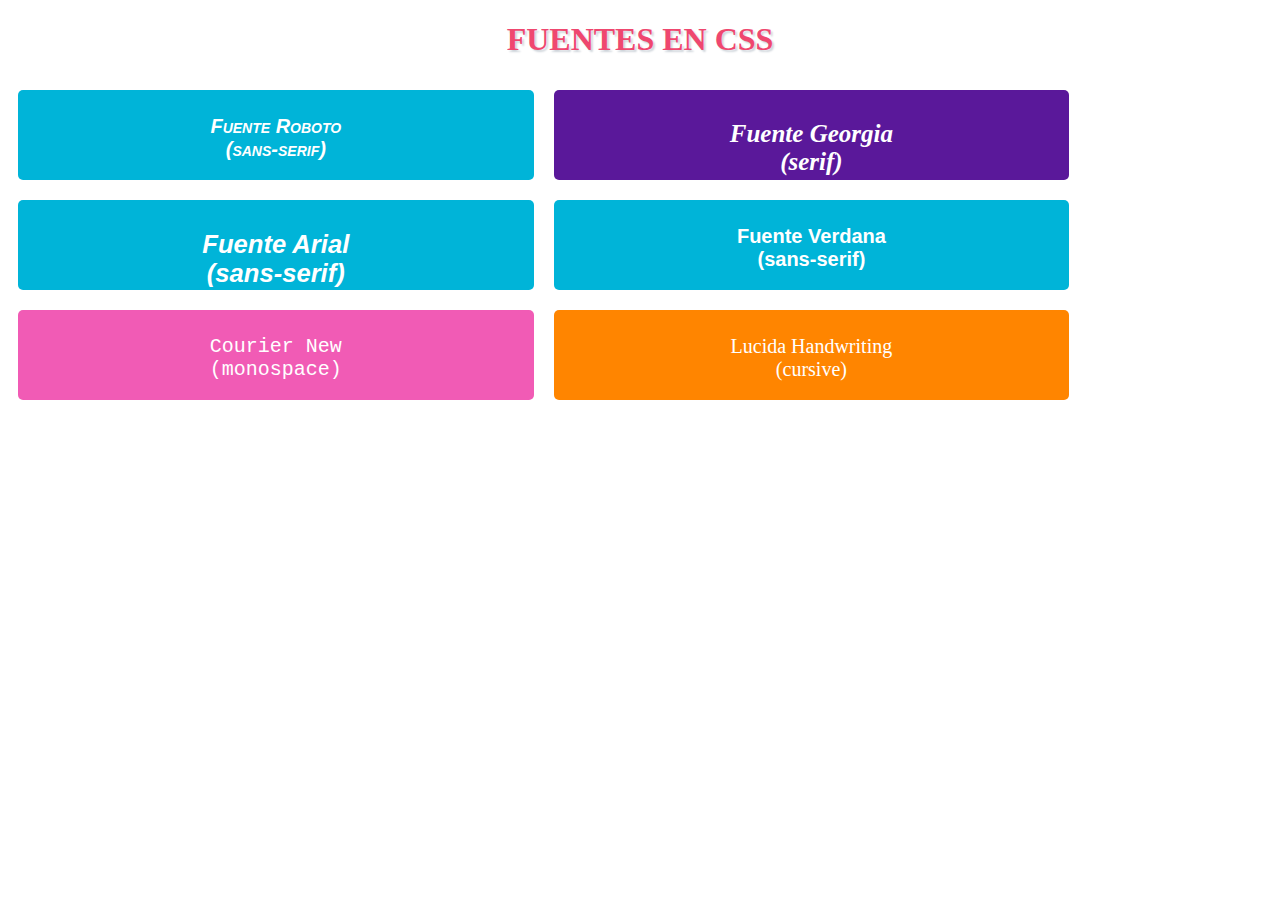
<file: Laboratorio2/Index10.html>
<!DOCTYPE html>
<html lang="en">
<head>
    <meta charset="UTF-8">
    <meta http-equiv="X-UA-Compatible" content="IE=edge">
    <meta name="viewport" content="width=device-width, initial-scale=1.0">
    <title>Fuentes en CSS</title>
    <link href="css/estilos10.css" rel="stylesheet"/>
</head>
<body>
    <h1 class="font-effect-shadow-multiple">Fuentes en CSS</h1>
    <div class="caja sans-serif">
        <p class="fuente_roboto">Fuente Roboto</br>(sans-serif)</p>
    </div>
    <div class="caja serif">
        <p class="fuente_georgia">Fuente Georgia</br>(serif)</p>
    </div>
    <div class="caja sans-serif">
        <p class="fuente_arial">Fuente Arial</br>(sans-serif)</p>
    </div>
    <div class="caja sans-serif">
        <p class="fuente_verdana">Fuente Verdana</br>(sans-serif)</p>
    </div>
    <div class="caja monospace">
        <p class="fuente_courier">Courier New</br>(monospace)</p>
    </div>
    <div class="caja cursive">
        <p class="fuente_lucida">Lucida Handwriting</br>(cursive)</p>
    </div>
</body>
</html>
</file>
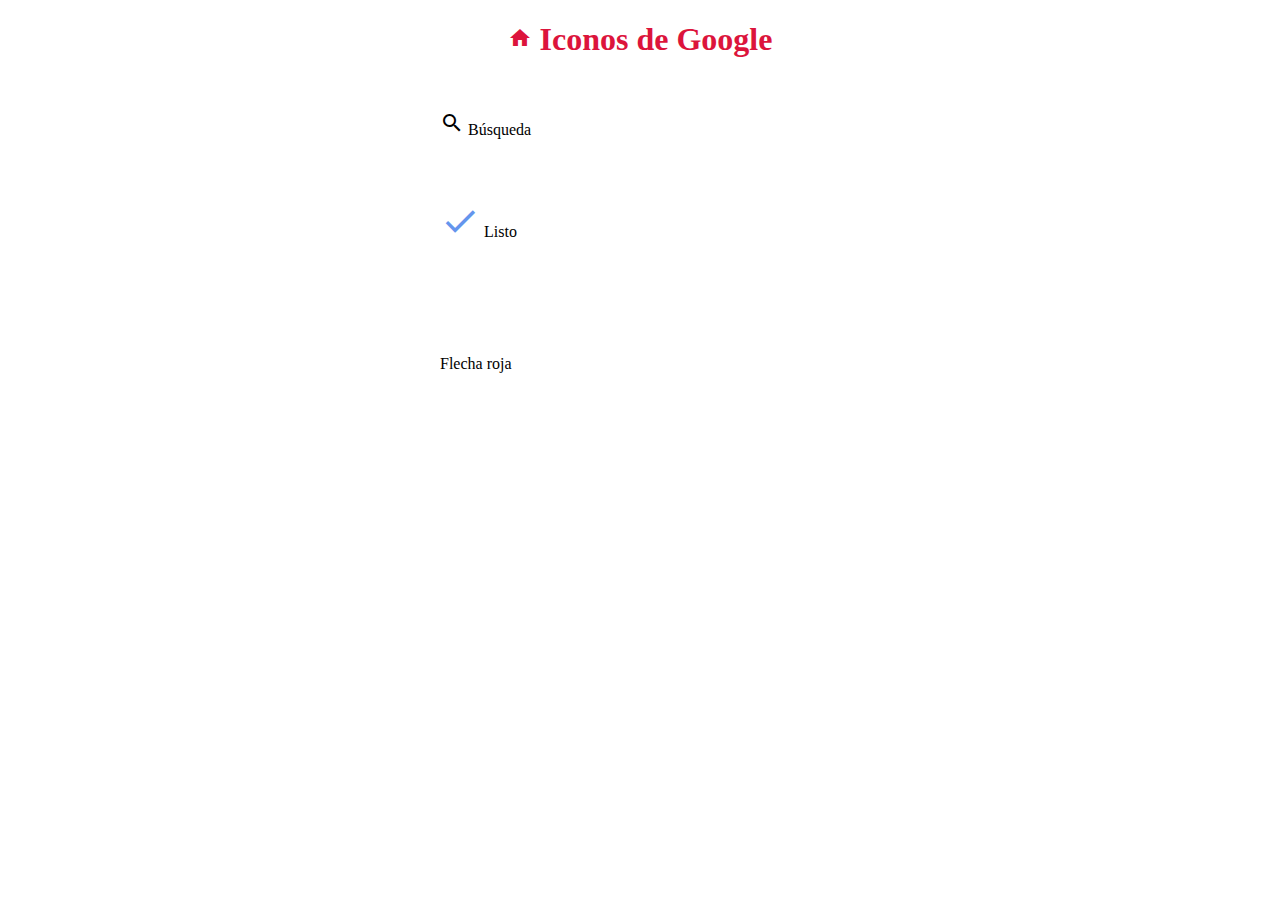
<file: Laboratorio2/Index11.html>
<!DOCTYPE html>
<html lang="en">
<head>
    <meta charset="UTF-8">
    <meta http-equiv="X-UA-Compatible" content="IE=edge">
    <meta name="viewport" content="width=device-width, initial-scale=1.0">
    <title>Iconos en CSS</title>
    <link href="https://fonts.googleapis.com/icon?family=Material+Icons" rel="stylesheet">
    <link href="css/estilos11.css" rel="stylesheet"/>
</head>
<body>
    <h1>
        <i class="material-icons">home</i>
    Iconos de Google</h1>
    <div>
        <p>
            <i class = "material-icons">search</i>
            Búsqueda
        </p>
    </div>
    <div>
        <p>
            <i class="material-icons icono_azul">done</i>
            Listo
        </p>
    </div>
    <div>
        <p>
            <i class = "material-icons icono_rojo">arrow_right_alt</i>
            Flecha roja
        </p>
    </div>
</body>
</html>
</file>
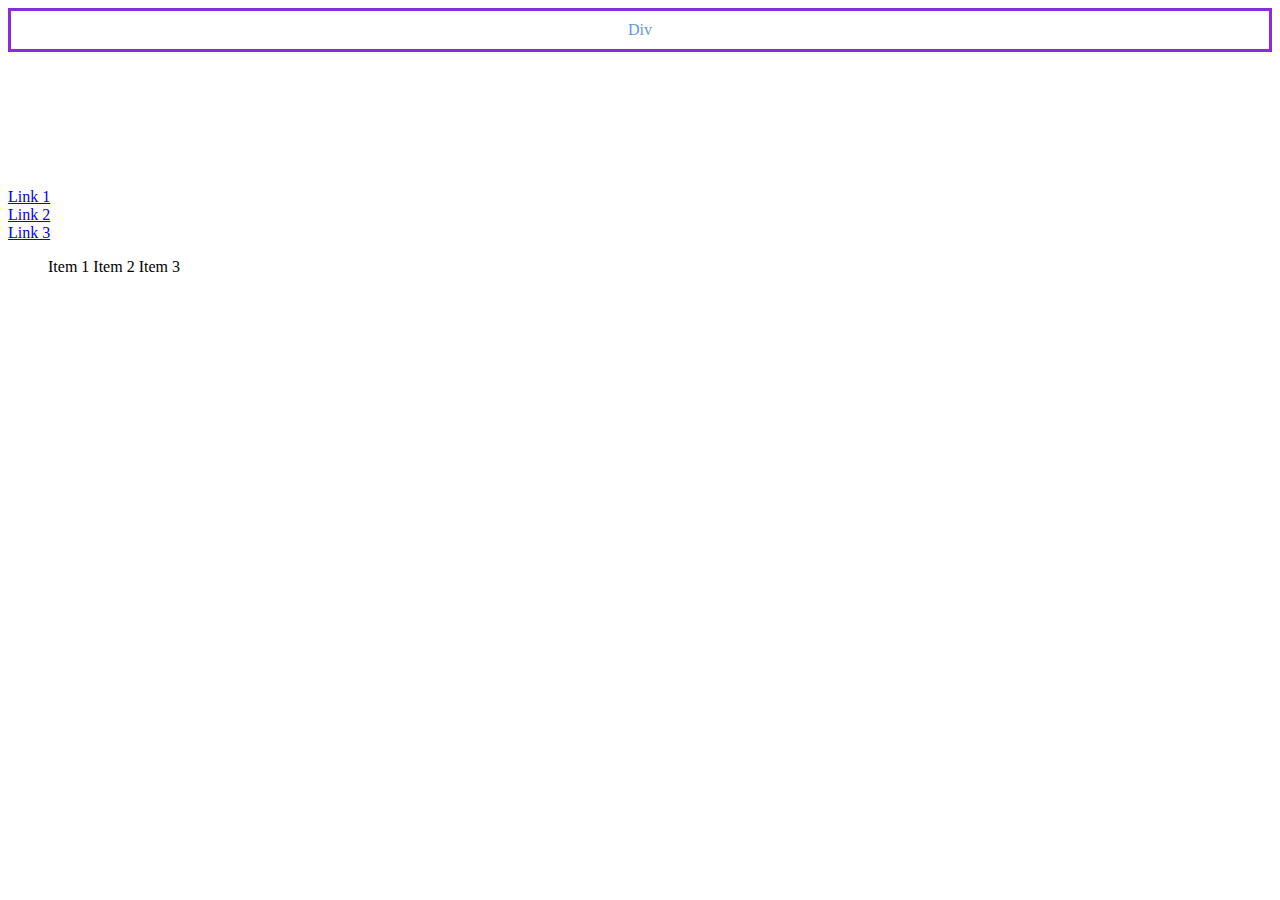
<file: Laboratorio2/Index12.html>
<!DOCTYPE html>
<html lang="en">
<head>
    <meta charset="UTF-8">
    <meta http-equiv="X-UA-Compatible" content="IE=edge">
    <meta name="viewport" content="width=device-width, initial-scale=1.0">
    <title>Propiedad Display en CSS</title>
    <link href="css/estilos12.css" rel="stylesheet"/>
</head>
<body>
    <h1>Título</h1>
    <div>Div</div>
    <p>Párrafo</p>
    <p>Texto con <span> salto de línea</span></p>

    <a href="#">Link 1</a>
    <a href="#">Link 2</a>
    <a href="#">Link 3</a>

    <ul>
        <li>Item 1</li>
        <li>Item 2</li>         <li>Item 3</li>
    </ul>
</body>
</html>
</file>
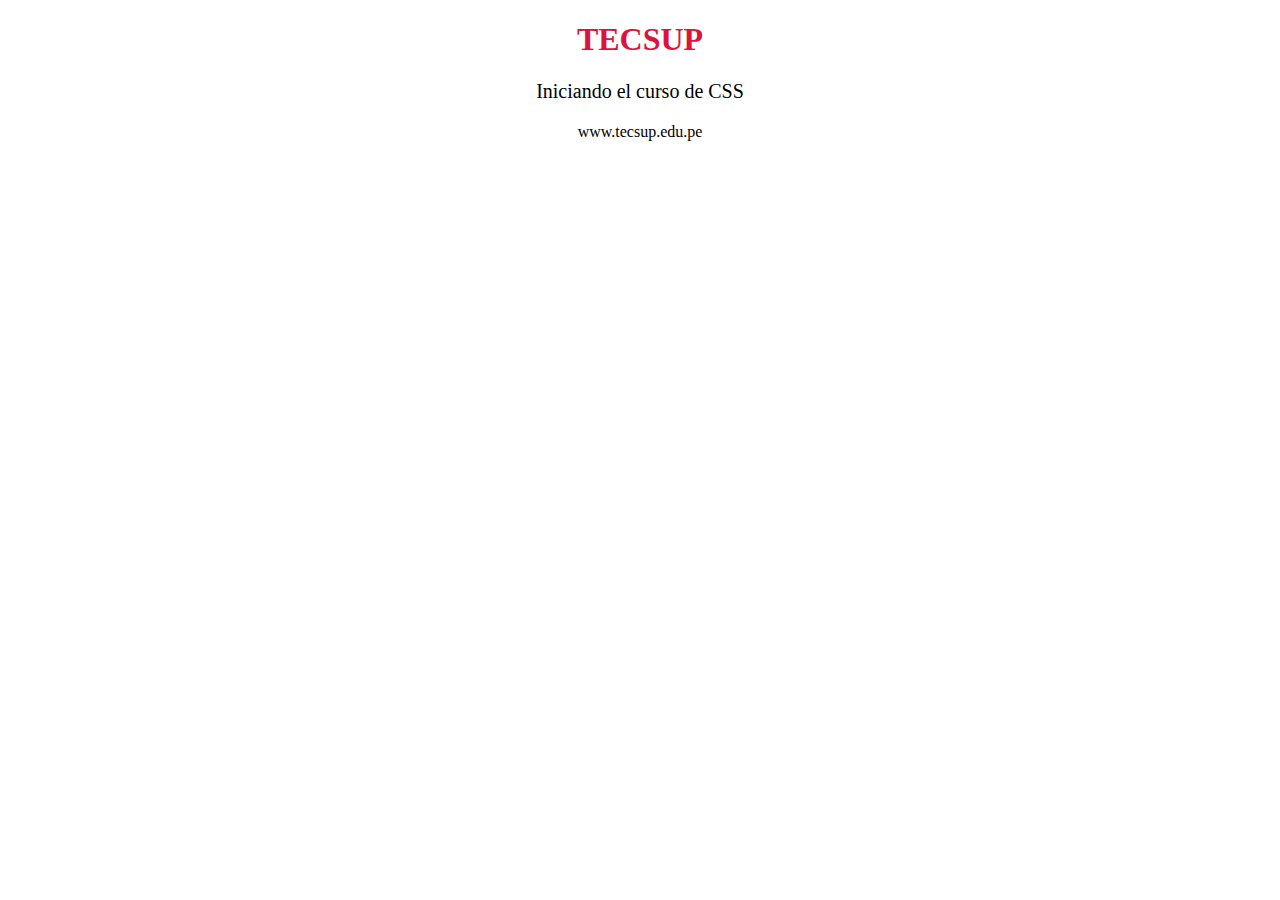
<file: Laboratorio2/Index3.html>
<!DOCTYPE html>
<html lang="en">
<head>
    <meta charset="UTF-8">
    <meta http-equiv="X-UA-Compatible" content="IE=edge">
    <meta name="viewport" content="width=device-width, initial-scale=1.0">
    <title>Introducción a CSS</title>
    <link href="css/estilos3.css" rel="stylesheet" />
</head>
<body>
    <h1 id="titulo">TECSUP</h1>
    <p class="centrar texto_grande">Iniciando el curso de CSS</p>
    <p class="centrar">www.tecsup.edu.pe</p>
</body>
</html>
</file>
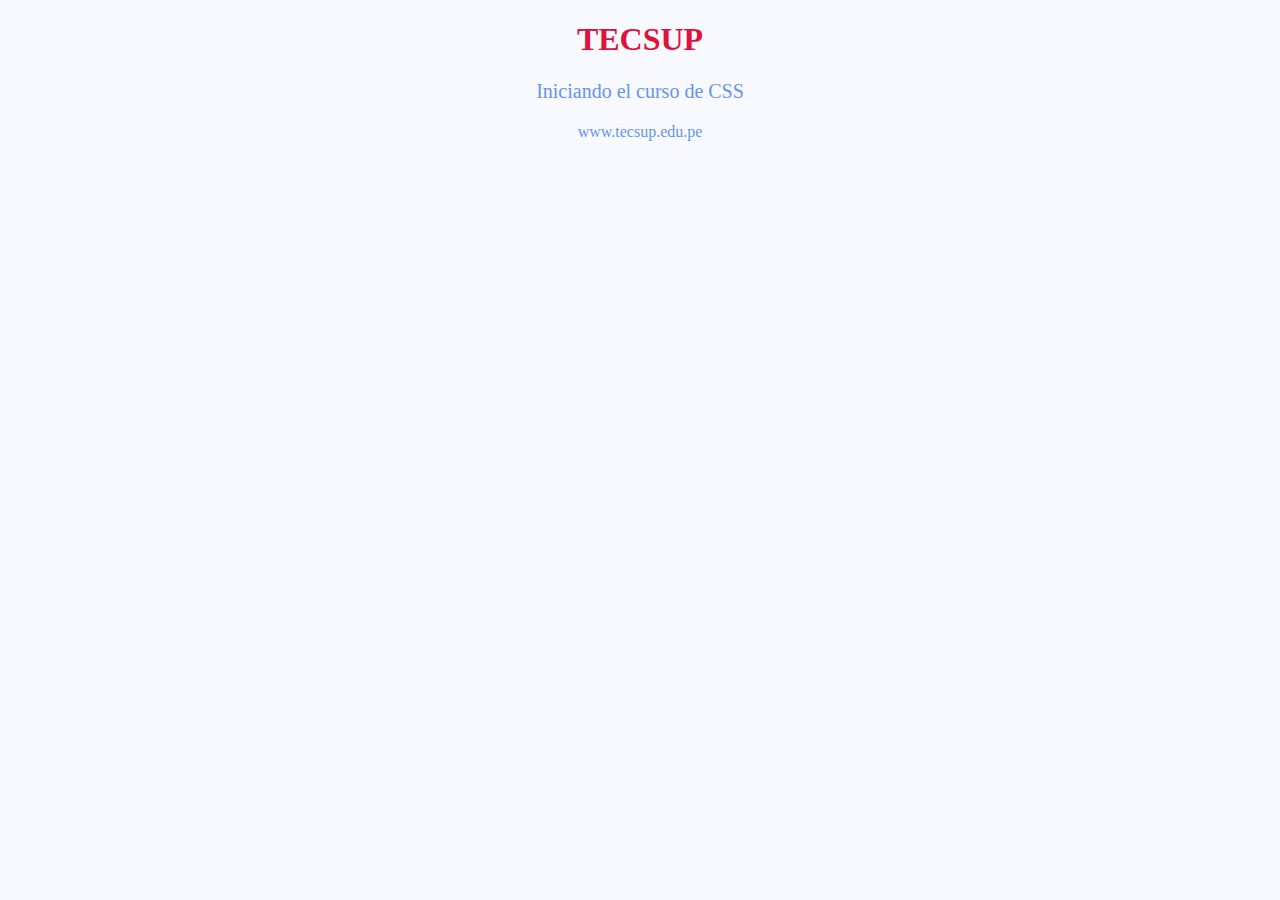
<file: Laboratorio2/Index4.html>
<!DOCTYPE html>
<html lang="en">
<head>
    <meta charset="UTF-8">
    <meta http-equiv="X-UA-Compatible" content="IE=edge">
    <meta name="viewport" content="width=device-width, initial-scale=1.0">
    <title>Introducción a CSS</title>
    <link href="css/estilos4.css" rel="stylesheet" />
</head>
<body>
    <h1 id="titulo">TECSUP</h1>
    <p class="centrar texto_grande">Iniciando el curso de CSS</p>
    <p class="centrar">www.tecsup.edu.pe</p>
</body>
</html>
</file>
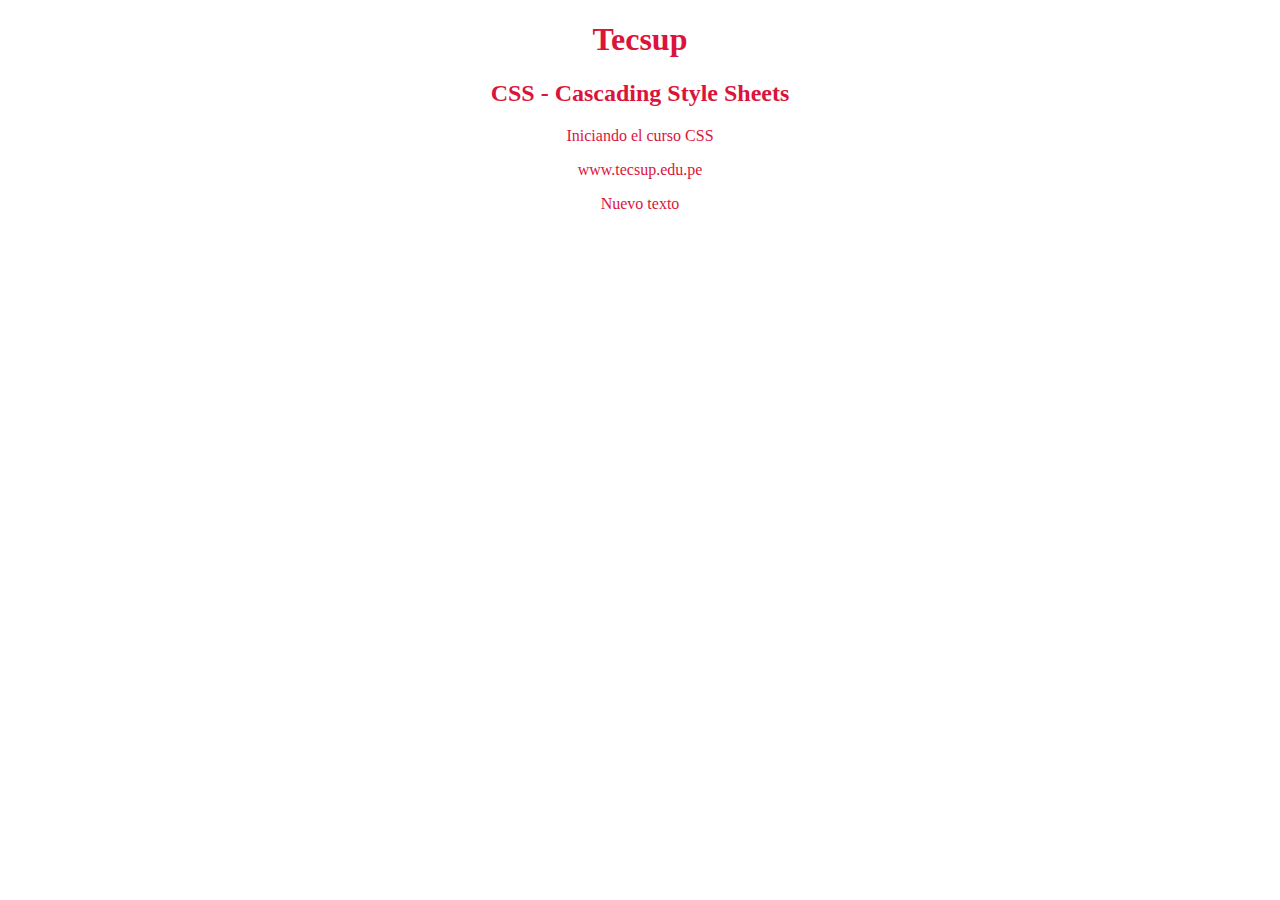
<file: Laboratorio2/Index5.html>
<!DOCTYPE html>
<html lang="en">
<head>
    <meta charset="UTF-8">
    <meta http-equiv="X-UA-Compatible" content="IE=edge">
    <meta name="viewport" content="width=device-width, initial-scale=1.0">
    <title>Introducción a CSS</title>
    <link href="css/estilos5.css" rel="stylesheet"/>
</head>
<body>
    <h1>Tecsup</h1>
    <h2>CSS - Cascading Style Sheets</h2>
    <p>Iniciando el curso CSS</p>
    <p>www.tecsup.edu.pe</p>
    <div>Nuevo texto</div>
</body>
</html>
</file>
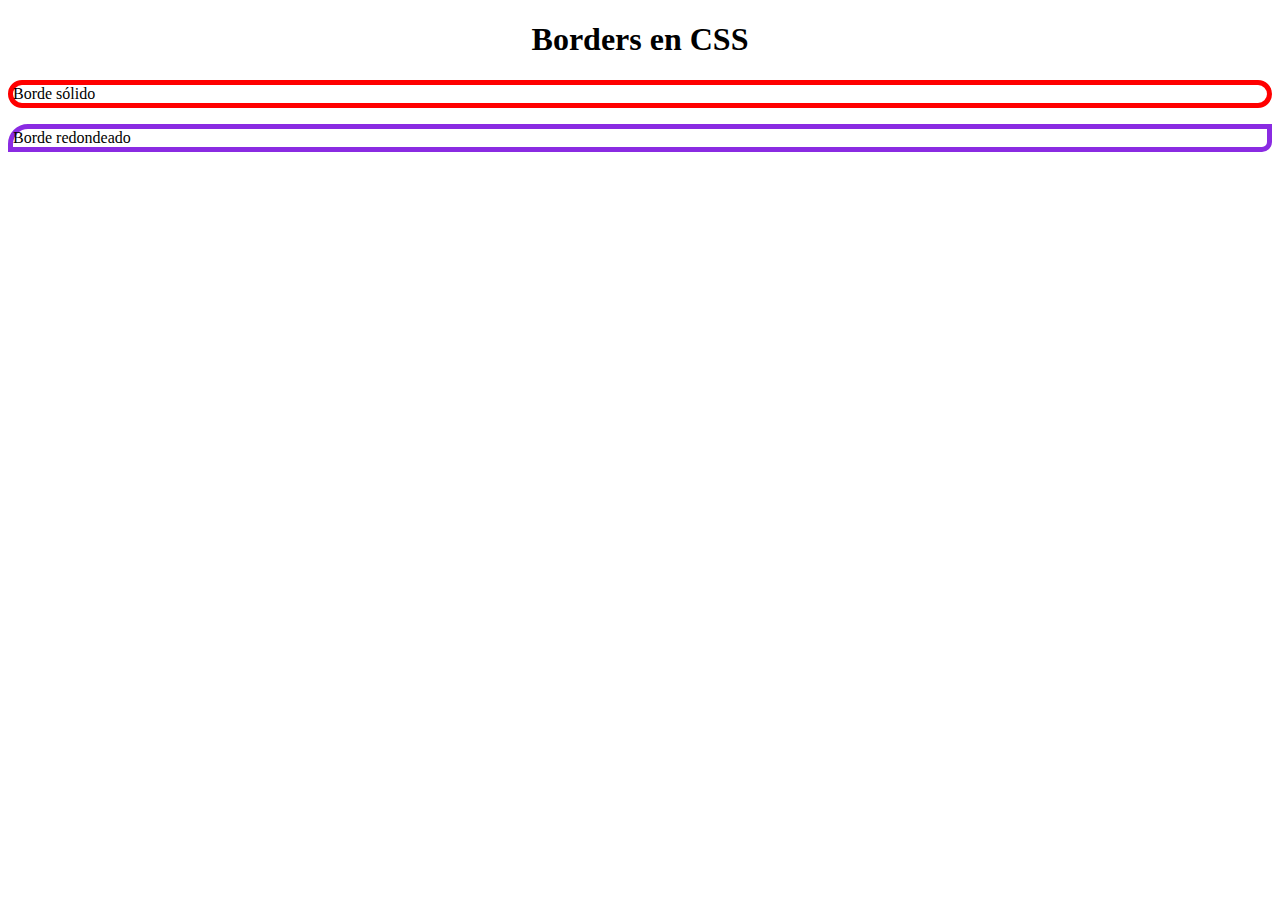
<file: Laboratorio2/Index6.html>
<!DOCTYPE html>
<html lang="en">
<head>
    <meta charset="UTF-8">
    <meta http-equiv="X-UA-Compatible" content="IE=edge">
    <meta name="viewport" content="width=device-width, initial-scale=1.0">
    <title>Bordes en CSS</title>
    <link href="css/estilos6.css" rel="stylesheet"/>
</head>
<body>
    <h1>Borders en CSS</h1>
    <p class="solido">Borde sólido</p>
    <p class="redondeado">Borde redondeado</p>
</body>
</html>
</file>
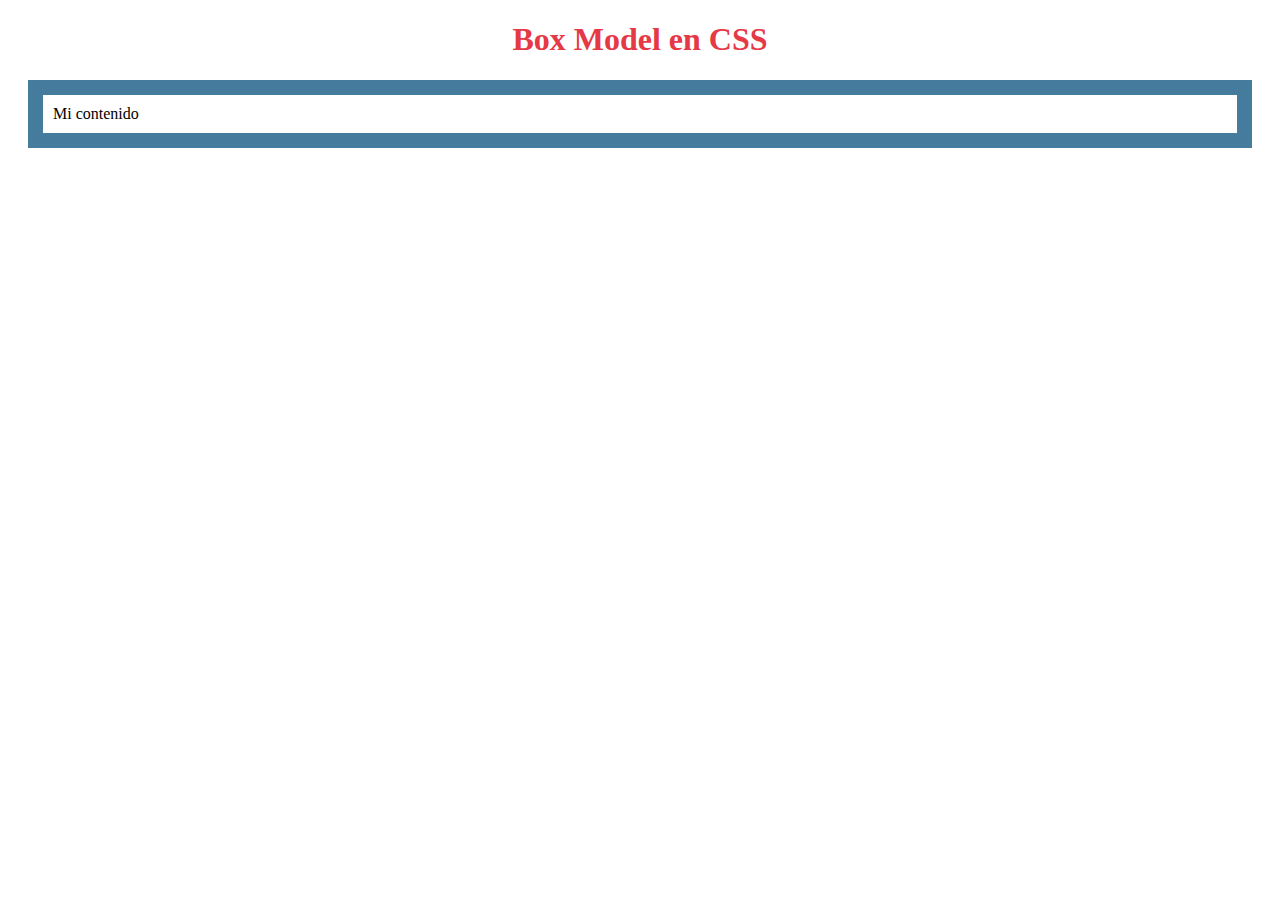
<file: Laboratorio2/Index7.html>
<!DOCTYPE html>
<html lang="en">
<head>
    <meta charset="UTF-8">
    <meta http-equiv="X-UA-Compatible" content="IE=edge">
    <meta name="viewport" content="width=device-width, initial-scale=1.0">
    <title>Box Model en CSS</title>
    <link href="css/estilos7.css" rel="stylesheet"/>
</head>
<body>
    <h1>Box Model en CSS</h1>
    <div>Mi contenido</div>
</body>
</html>
</file>
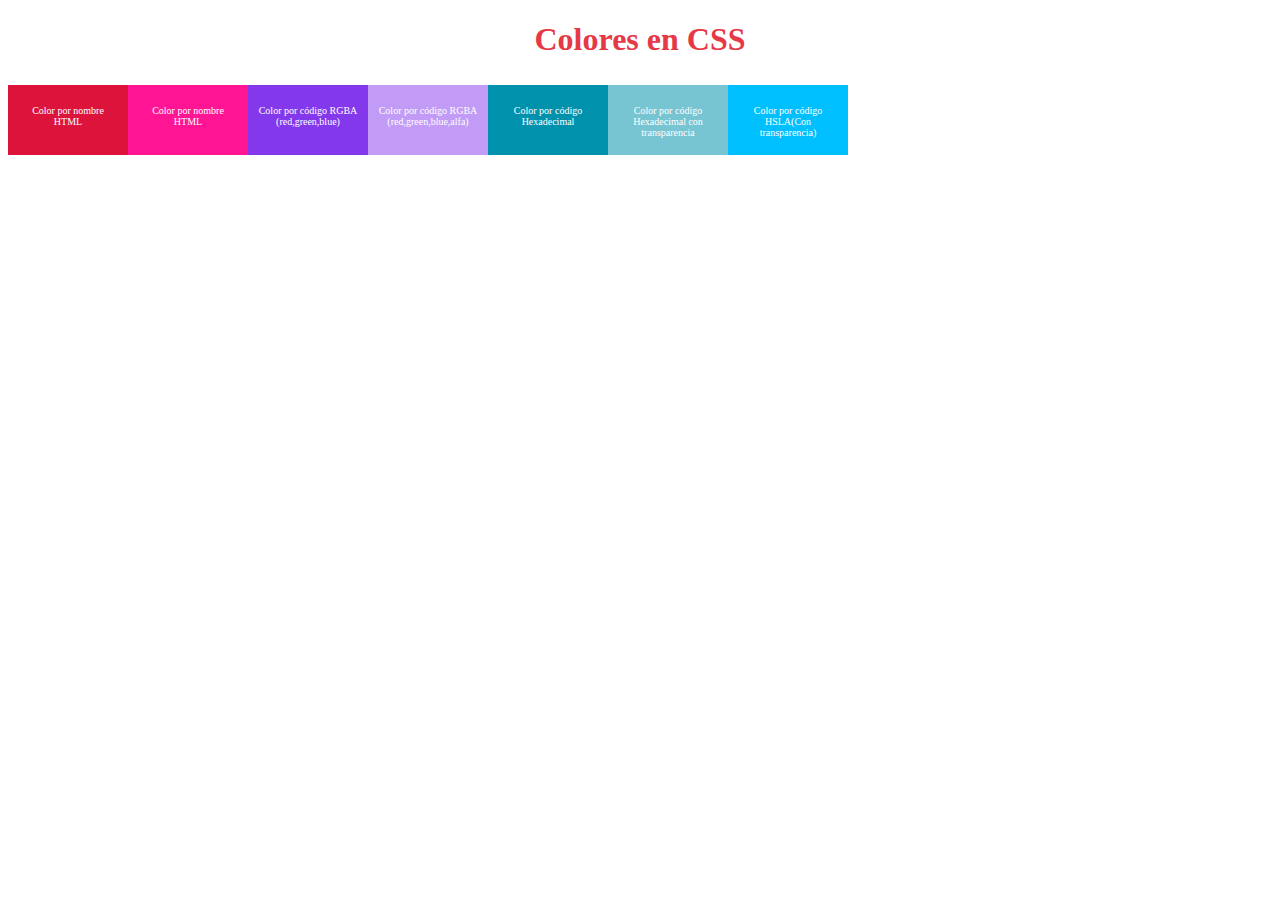
<file: Laboratorio2/Index8.html>
<!DOCTYPE html>
<html lang="en">
<head>
    <meta charset="UTF-8">
    <meta http-equiv="X-UA-Compatible" content="IE=edge">
    <meta name="viewport" content="width=device-width, initial-scale=1.0">
    <title>Colores en CSS</title>
    <link href="css/estilos8.css" rel="stylesheet"/>
</head>
<body>
    <h1>Colores en CSS</h1>
    <div class="caja rojo">
        <p>Color por nombre HTML</p>
    </div>
    <div class="caja rosa">
        <p>Color por nombre HTML</p>
    </div>
    <div class="caja rgb">
        <p>Color por código RGBA (red,green,blue)</p>
    </div>
    <div class="caja rgba">
        <p>Color por código RGBA (red,green,blue,alfa)</p>
    </div>
    <div class="caja hexadecimal">
        <p>Color por código Hexadecimal</p>
    </div>
    <div class="caja hexa_transparencia">
        <p>Color por código Hexadecimal con transparencia</p>
    </div>
    <div class="caja hsl">
        <p>Color por código HSLA(Con transparencia)</p>
    </div>
</body>
</html>
</file>
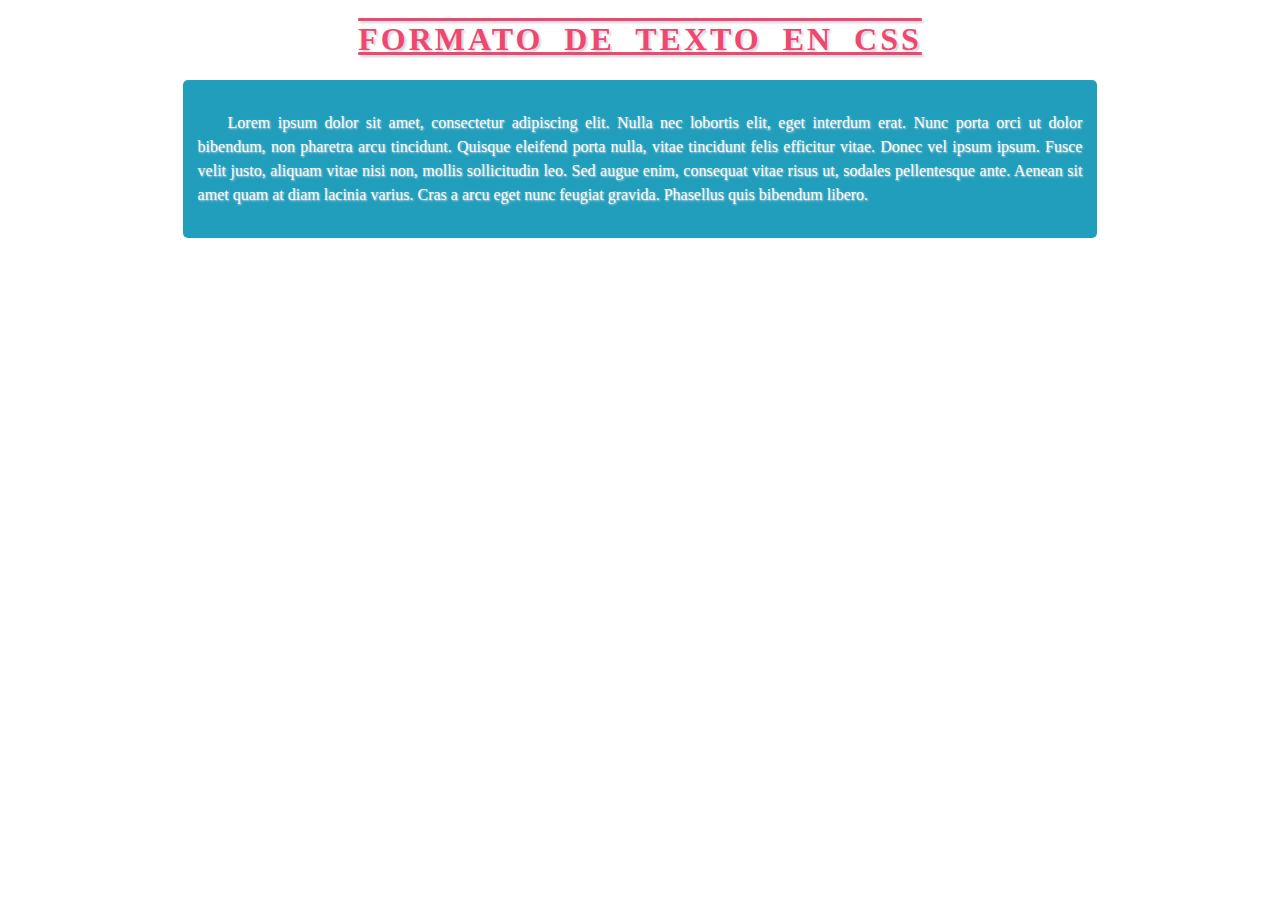
<file: Laboratorio2/Index9.html>
<!DOCTYPE html>
<html lang="en">

<head>
    <meta charset="UTF-8">
    <meta http-equiv="X-UA-Compatible" content="IE=edge">
    <meta name="viewport" content="width=device-width, initial-scale=1.0">
    <title>Formato de Texto con CSS</title>
    <link href="css/estilos9.css" rel="stylesheet"/>
</head>

<body>
    <h1>Formato de Texto en CSS</h1>
    <div class="caja">
        <p class="texto">
            Lorem ipsum dolor sit amet, consectetur adipiscing elit. Nulla nec lobortis elit, eget interdum erat. Nunc
            porta orci ut dolor bibendum, non pharetra arcu tincidunt. Quisque eleifend porta nulla, vitae tincidunt
            felis efficitur vitae. Donec vel ipsum ipsum. Fusce velit justo, aliquam vitae nisi non, mollis sollicitudin
            leo. Sed augue enim, consequat vitae risus ut, sodales pellentesque ante. Aenean sit amet quam at diam
            lacinia varius. Cras a arcu eget nunc feugiat gravida. Phasellus quis bibendum libero.
        </p>
    </div>
</body>

</html>
</file>
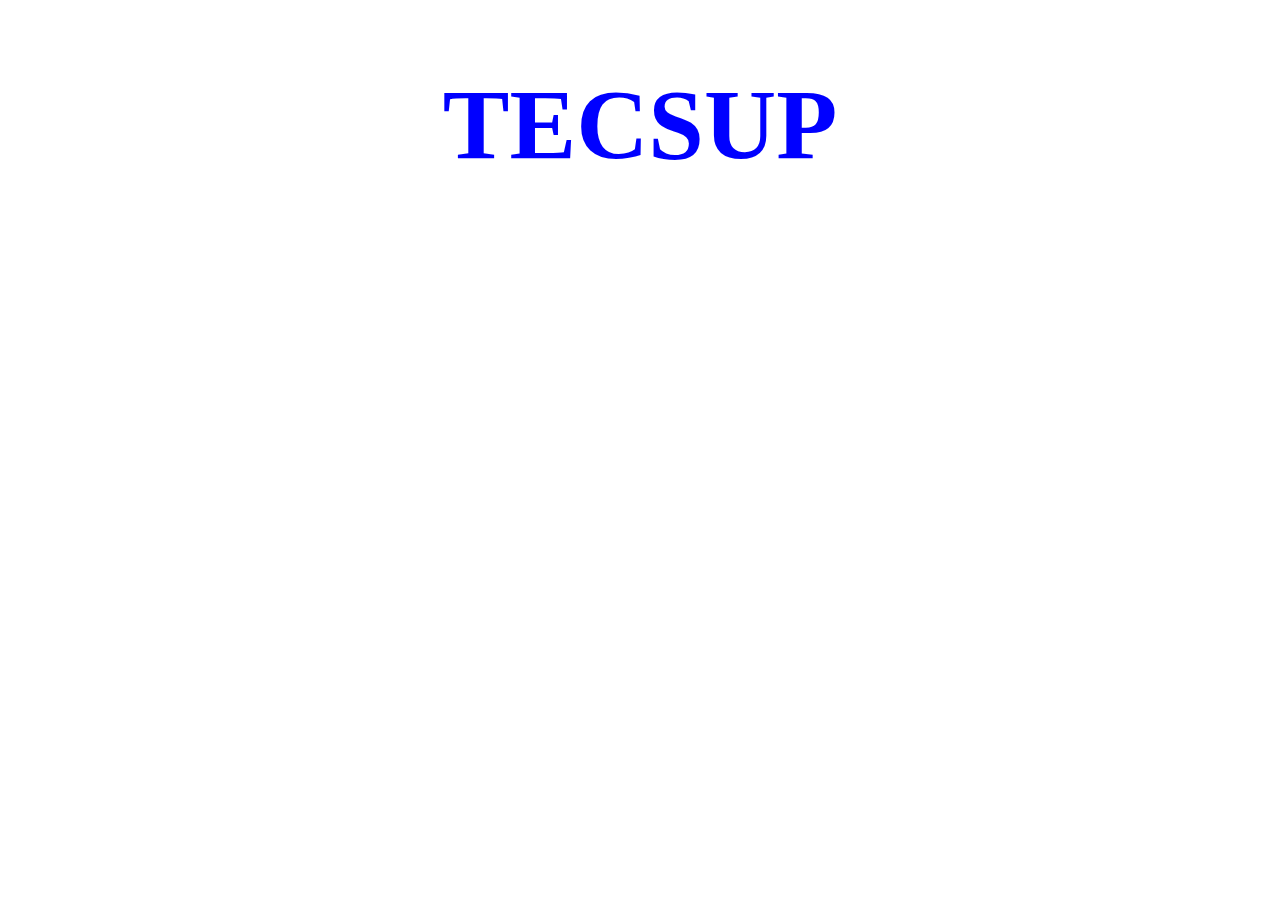
<file: Laboratorio2/Introduccion_CSS.html>
<!DOCTYPE html>
<html lang="en">
<head>
    <meta charset="UTF-8">
    <meta http-equiv="X-UA-Compatible" content="IE=edge">
    <meta name="viewport" content="width=device-width, initial-scale=1.0">
    <title>Introducción a CSS</title>
</head>
<body>
    <h1 style="color: blue; text-align: center; font-size: 100px;">TECSUP</h1>
</body>
</html>
</file>
<file: Laboratorio2/css/estilos10.css>
h1{
    color:#ef476f;
    text-align: center;
    text-transform: uppercase;
    text-shadow: 2px 2px 2px #ced4da;
    font-family: 'Sofia',cursive;
}
.caja{
    padding: 5px;
    width: 40%;
    height: 80px;
    border-radius: 5px;
    color: white;
    text-align: center;
    margin: 10px;
    font-size: 20px;
    float: left;
}
.caja.serif{
    background-color: #5a189a;
}
.fuente_roboto{
    font: italic small-caps bolder 20px Roboto, sans-serif;
}
.fuente_georgia{
    font-family: Georgia, 'Times New Roman', Times, serif;
    font-style: italic;
    font-weight: bold;
    font-variant: normal;
    font-size: 1.25em;
}
.caja.sans-serif{
    background-color: #00b4d8;
}
.fuente_arial{
    font-family: Arial, Helvetica, sans-serif;
    font-style: oblique;
    font-weight: bolder;
    font-size:2vw;
}
.fuente_verdana{
    font-family: Verdana, Geneva, Tahoma, sans-serif;
    font-weight: 900;
}
.caja.monospace{
    background-color: #f15bb5;
}
.fuente_courier{
    font-family: 'Courier New', Courier, monospace;
}
.caja.cursive{
    background-color: #ff8500;
}
.fuente_lucida{
    font-family: 'Lucida Handwriting', cursive;
}
</file>
<file: Laboratorio2/css/estilos11.css>
h1{
    text-align: center;
    color: crimson;
}
div{
    padding: 15px;
    margin: auto;
    max-width: 400px;
}
.icono_azul{
    font-size: 2.5em;
    color: cornflowerblue;
    vertical-align: bottom;
}
.icono_rojo{
    font-size: 3em;
    color:crimson;
}
</file>
<file: Laboratorio2/css/estilos12.css>
h1,div,p{
    border:3px solid blueviolet;
    text-align: center;
    color: cornflowerblue;
    padding: 10px;
    display: block;
}
h1{
    display:none;
}
p{
    visibility: hidden;
}
span{
    display: inline;
    border: 1px solid blue;
}
a{
    display: block;
}
li{
    display: inline;
}
</file>
<file: Laboratorio2/css/estilos3.css>
#titulo{
    color: crimson;
    text-align: center;
}
.centrar{
    text-align: center;
}
.texto_grande{
    font-size:20px;
}
</file>
<file: Laboratorio2/css/estilos4.css>
*{
    background-color: ghostwhite;
    color:cornflowerblue;
}
#titulo{
    color: crimson;
    text-align: center;
}
.centrar{
    text-align: center;
}
.texto_grande{
    font-size:20px;
}
</file>
<file: Laboratorio2/css/estilos5.css>
h1,h2,p,div{
    color:crimson;
    text-align: center;
}
</file>
<file: Laboratorio2/css/estilos6.css>
h1{
    text-align: center;
}
.solido{
    border:solid red;
    border-width: 5px;
    border-radius: 20px;
}
.redondeado{
    border: 5px solid blueviolet;
    border-radius: 20px 0px 10px 0px;
}
</file>
<file: Laboratorio2/css/estilos7.css>
h1{
    text-align: center;
    color: #e63946;
}
div{
    padding: 10px;
    border: 15px solid #457b9d;
    margin: 20px;
}
</file>
<file: Laboratorio2/css/estilos8.css>
h1{
    text-align: center;
    color: #e63946;
}
.caja{
    padding: 10px;
    color: white;
    width: 100px;
    height: 50px;
    text-align: center;
    margin: 5px auto;
    font-size: 10px;
    float: left;
}
.rojo{
    background-color: crimson;
}
.rosa{
    background-color: deeppink;
}
.rgb{
    background-color: rgb(131,56,236);
}
.rgba{
    background-color: rgba(131, 56, 236, .5);
}
.hexadecimal{
    background-color: #0091ad;
}
.hexa_transparencia{
    background-color: #0090ad88;
}
.hsl{
    background-color: hsl(195, 100%, 50%);
}
.hsla{
    background-color: rgba(0, 191, 255, 0.5);
}
</file>
<file: Laboratorio2/css/estilos9.css>
h1{
    color:#ef476f;
    text-align: center;
    text-transform: uppercase;
    text-shadow: 2px 2px 2px #ced4da;
    letter-spacing:3px;
    word-spacing:10px;
    text-decoration: overline underline;
}
.caja{
    padding: 15px;
    margin: auto;
    width: 70%;
    background-color: #219ebc;
    border-radius: 5px;
    color: white;
}
.texto{
    text-align: justify;
    text-indent: 30px;
    line-height: 1.5;
    white-space: normal;
    text-shadow: 1px 1px 2px #ced4da;
}
</file>
